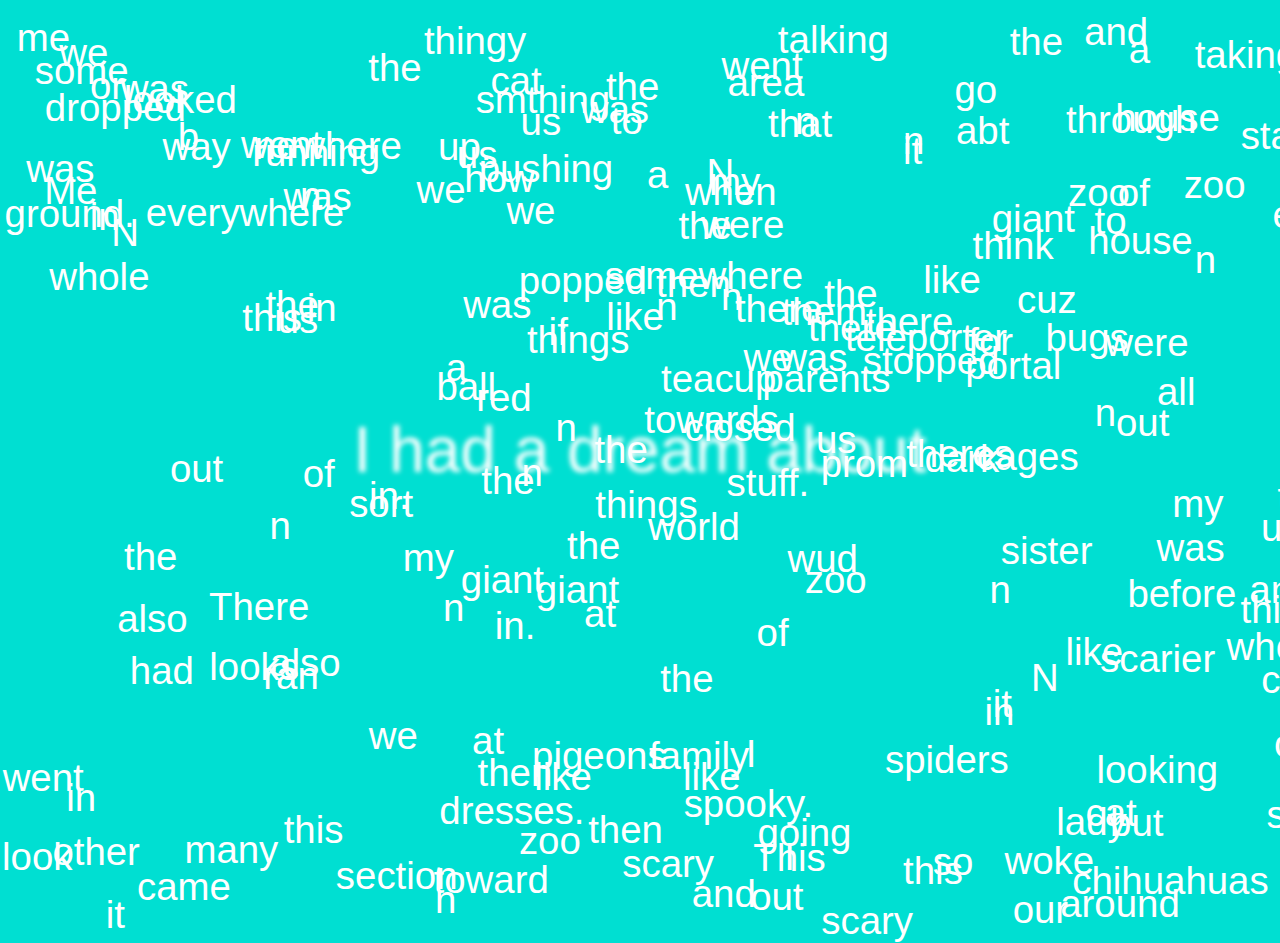
<file: mydream/index.html>
<!DOCTYPE html>
<html lang="en">
<head>
<meta charset="UTF-8">
<meta name="viewport" content="width=device-width, initial-scale=1.0">
<title>My Dream</title>
<link rel="stylesheet" href="main.css">
</head>
<body>
    <div class="center-text" id="back-button">I had a dream about</div>

<script src="main.js"></script>
</body>
</html>
</file>
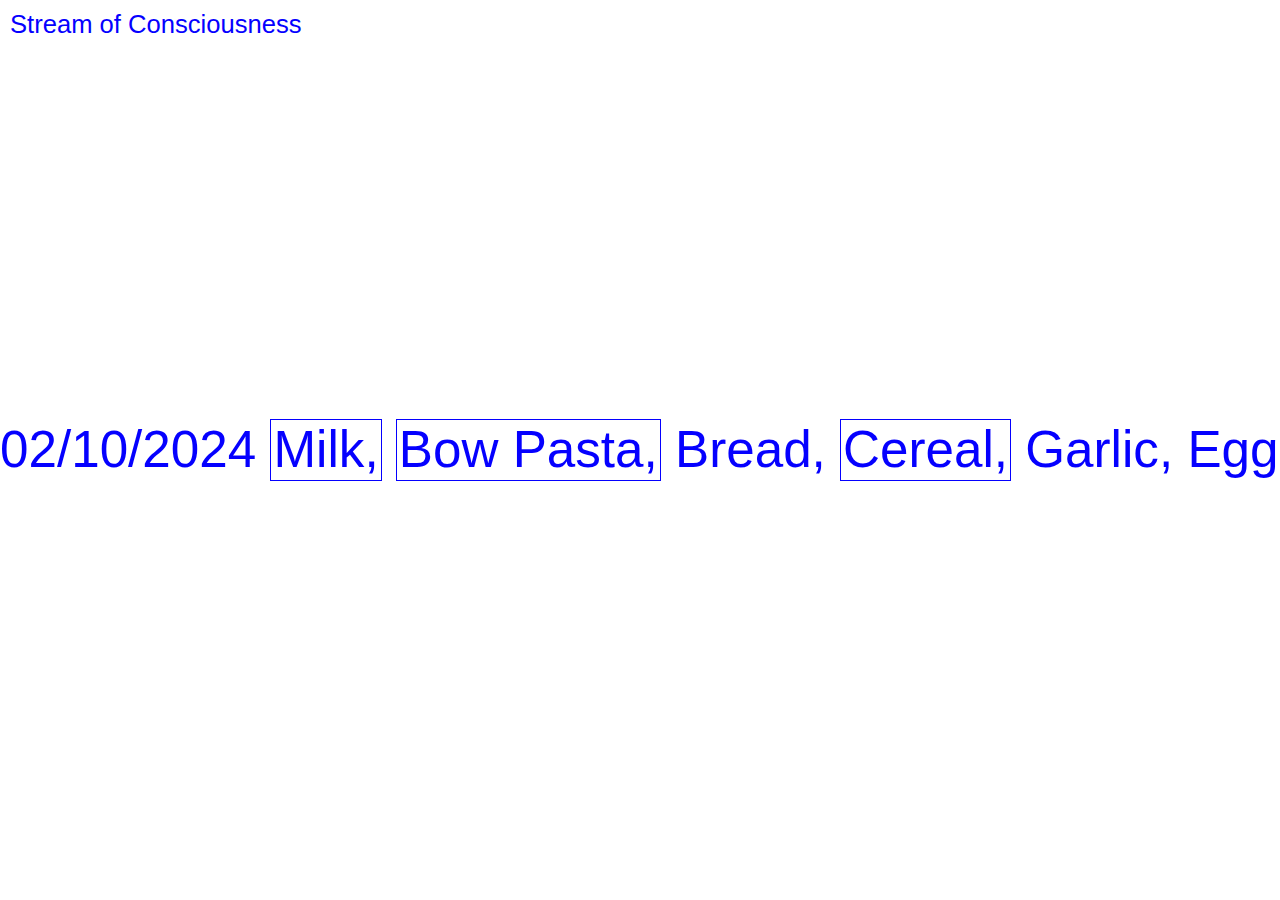
<file: mygrocerylist/index.html>
<!DOCTYPE html>
<html lang="en">
<head>
    <meta charset="UTF-8">
    <meta name="viewport" content="width=device-width, initial-scale=1.0">
    <title>My Grocery List</title>
    <link rel="stylesheet" href="main.css">
</head>
<body>
    <div class="title" id="back-button">Stream of Consciousness</div>
    <div class="scroll-container">
        <div class="scroll-text">
            02/10/2024 <span id="milk" class="clickable">Milk,</span> <span id="pasta" class="clickable">Bow Pasta,</span> Bread, <span id="cereal" class="clickable">Cereal,</span> Garlic, Eggs, <span id="spam" class="clickable">Spam,</span> <span id="tea" class="clickable">Tea,</span> Grapes, <span id="smoothie_mix" class="clickable">Smoothie Mix,</span> <span id="trader_joes_vanilla_and_blueberry_yogurt" class="clickable">Trader Joes Vanilla and Blueberry Yogurt Cups,</span> <span id="oatmeal" class="clickable">Oatmeal,</span> Clif Bars, <span id="tazo_chai_latte_concentrate" class="clickable">Tazo Chai Latte Concentrate,</span> Pilsbury Cookie Dough, <span id="ramen" class="clickable">Ramen,</span> Frozen Blueberries, <span id="hmart_ade" class="clickable">Hmart Ade,</span> <span id="strawberries" class="clickable">Strawberries.</span>
        </div>        
    </div>
    <div id="customCursor"></div>
    <script src="main.js"></script>
</body>
</html>
</file>
<file: mydream/main.css>
body {
    overflow: hidden;
    position: relative;
    height: 100vh;
    background: #00DFD2;
    font-family: Arial, Helvetica, sans-serif;
    display: flex;
    justify-content: center;
    align-items: center;
    text-align: center;
    margin: 0;
    font-size: 3vw;
    color: white;
}

#back-button {
    pointer-events: auto; 
    cursor: pointer; 
  }  

.center-text {
    font-size: 5vw;
    filter: blur(0.2vw); 
}

.word {
    position: absolute;
    pointer-events: none;
}

@media (max-width: 1000px) {
    .center-text {
        font-size: 6vw; 
    }
    .word {
        font-size: 4vw; 
    }
}

@media (max-width: 600px) {
    .center-text {
        font-size: 8vw; 
    }
    .word {
        font-size: 5vw; 
    }
}
</file>
<file: mygrocerylist/main.css>
body, html {
    margin: 0;
    padding: 0;
    width: 100%;
    height: 100%;
    overflow: hidden;
    display: flex;
    justify-content: center;
    align-items: center;
    font-family: Arial, Helvetica, sans-serif;
    cursor: none;
}

.title {
    position: absolute;
    top: 0;
    left: 0;
    margin: 10px;
    font-size: 2vw;
    z-index: 10;
    color: #0500FF;
}

.scroll-container {
    white-space: nowrap;
    overflow-x: scroll;
    overflow-y: hidden;
    top: 10%;
    width: 100%;
    -ms-overflow-style: none;
    scrollbar-width: none;
    display: flex;
    align-items: center;
}

.scroll-container::-webkit-scrollbar {
    display: none;
}

.scroll-text {
    font-size: 4vw;
    color: #0500FF;
    line-height: 1.1;
}

.clickable {
    border: 1px solid #0500FF;
    padding: 2px;
    display: inline-block;
}

.scroll-text::after {
    content: '';
    display: inline-block;
    width: 100vw;
}

#customCursor {
    position: fixed;
    width: 10vw; 
    height: 10vw; 
    background-image: url('imgs/bag.png');
    background-size: 100% 100%;
    pointer-events: none;
    z-index: 9999;
    display: none;
}

@media (max-width: 1000px) {
    .title {
        font-size: 18px; 
    }
    .scroll-text {
        font-size: 5vw; 
    }
    #customCursor {
        width: 12vw; 
        height: 13vw;
    }
}

@media (max-width: 600px) {
    .title {
        font-size: 16px; 
    }
    .scroll-text {
        font-size: 6vw; 
    }
    #customCursor {
        width: 12vw;
        height: 13vw;
    }
    .scroll-container {
        top: 20%; 
    }
}
</file>
